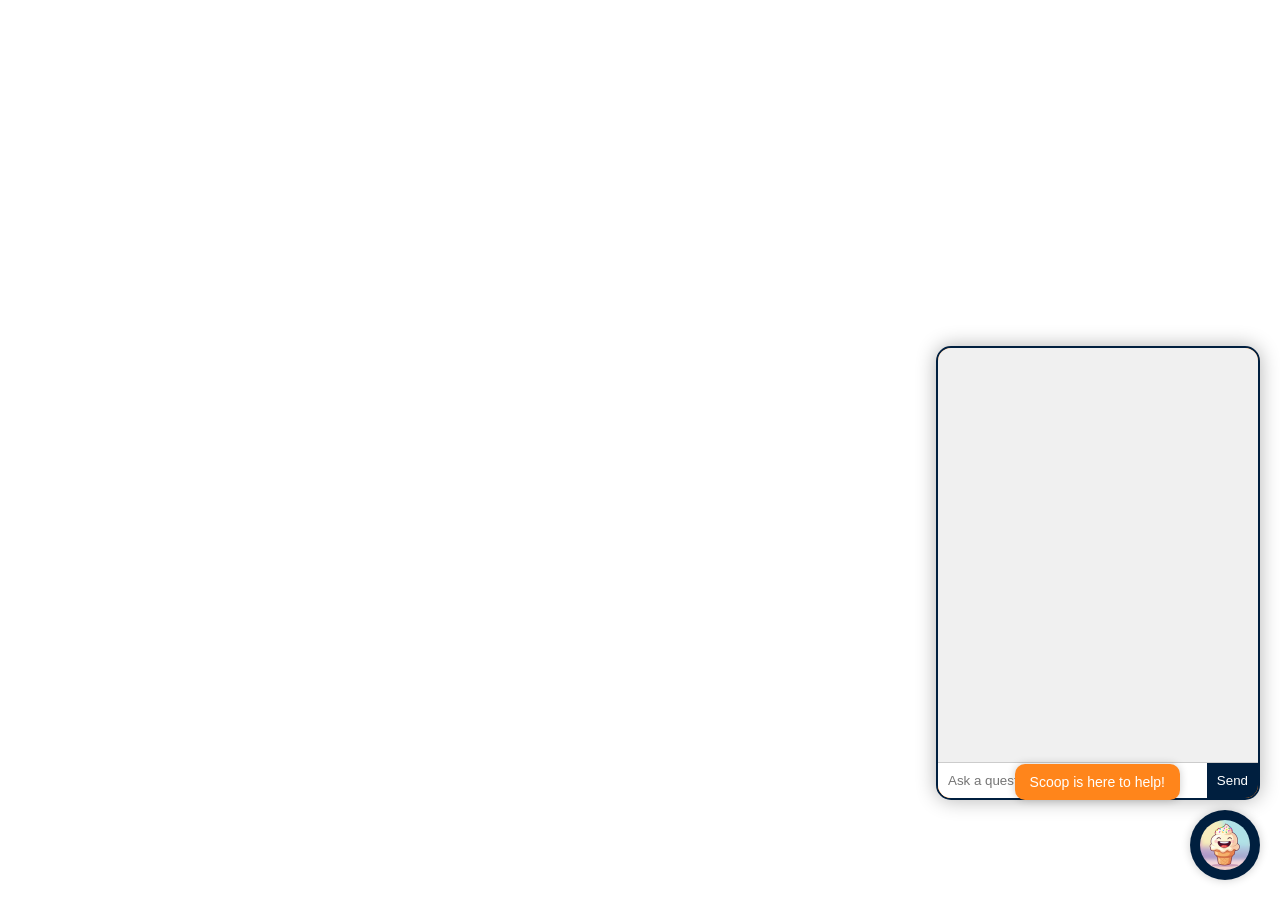
<file: templates/index.html>
<!-- index.html -->
<!DOCTYPE html>
<html lang="en">
<head>
  <meta charset="UTF-8" />
  <meta name="viewport" content="width=device-width, initial-scale=1.0" />
  <title>Ice Cream Chatbot</title>
  <style>
    :root {
      --primary-color: #001f3f; /* Navy Blue */
      --accent-color: #ff851b; /* Orange */
      --text-color: white;
      --bubble-color: #f0f0f0;
    }

    #chatbot-toggle {
      position: fixed;
      bottom: 20px;
      right: 20px;
      background: var(--primary-color);
      border: none;
      cursor: pointer;
      border-radius: 50%;
      width: 70px;
      height: 70px;
      display: flex;
      justify-content: center;
      align-items: center;
      box-shadow: 0 0 10px rgba(0, 0, 0, 0.2);
    }

    #chatbot-toggle img {
      width: 50px;
      height: 50px;
      border-radius: 50%;
    }

    #scoop-thought-bubble {
      position: fixed;
      bottom: 100px;
      right: 100px;
      background-color: var(--accent-color);
      color: var(--text-color);
      padding: 10px 15px;
      border-radius: 10px;
      font-size: 14px;
      font-family: sans-serif;
      box-shadow: 0 0 8px rgba(0, 0, 0, 0.2);
      display: block;
      z-index: 1000;
    }

    #chatbot-window {
      display: none;
      position: fixed;
      bottom: 100px;
      right: 20px;
      width: 320px;
      height: 450px;
      background-color: var(--accent-color);
      border: 2px solid var(--primary-color);
      border-radius: 15px;
      box-shadow: 0 0 20px rgba(0, 0, 0, 0.3);
      overflow: hidden;
      display: flex;
      flex-direction: column;
    }

    #chatbot-messages {
      flex: 1;
      padding: 10px;
      overflow-y: auto;
      font-family: sans-serif;
      font-size: 14px;
      background-color: var(--bubble-color);
    }

    .bot-message {
      font-family: "Comic Sans MS", "Comic Sans", cursive;
      font-weight: bold;
      color: #333;
      background: #f19581;
      padding: 5px 10px;
      border-radius: 10px;
      margin-bottom: 20px;
      margin-top: 30px;
      display: inline-block;
    }

    .user-message {
      font-family: "Comic Sans MS", "Comic Sans", cursive;
      font-weight: bold;
      background: #81bcf1;
      padding: 5px 10px;
      border-radius: 10px;
      margin-bottom: 20px;
      margin-top: 30px;
      display: inline-block;
      align-self: flex-end;
    }

    #chatbot-input {
      display: flex;
      border-top: 1px solid #ccc;
      background-color: var(--accent-color);
    }

    #chatbot-input input {
      flex: 1;
      padding: 10px;
      border: none;
      outline: none;
      font-family: sans-serif;
    }

    #chatbot-input button {
      background: var(--primary-color);
      color: white;
      border: none;
      padding: 10px;
      cursor: pointer;
    }
  </style>
</head>
<body>
  <div id="scoop-thought-bubble">Scoop is here to help!</div>
  <button id="chatbot-toggle">
    <img src="/static/chatbot-icon-optimized.png" alt="Chatbot Icon" />
  </button>
  <div id="chatbot-window">
    <div id="chatbot-messages"></div>
    <div id="chatbot-input">
      <input type="text" id="user-message" placeholder="Ask a question..." />
      <button onclick="sendMessage()">Send</button>
    </div>
  </div>

  <script>
    const toggleButton = document.getElementById('chatbot-toggle');
    const chatbotWindow = document.getElementById('chatbot-window');
    const thoughtBubble = document.getElementById('scoop-thought-bubble');
    const messagesContainer = document.getElementById('chatbot-messages');

    toggleButton.addEventListener('click', () => {
      const isOpen = chatbotWindow.style.display === 'flex';
      chatbotWindow.style.display = isOpen ? 'none' : 'flex';
      thoughtBubble.style.display = isOpen ? 'block' : 'none';

      if (!isOpen) {
        // Delay the greeting slightly to simulate typing
        setTimeout(() => {
          if (!document.querySelector('.bot-message')) {
            appendMessage('Scoop', "Hey, my name is Scoop. How can I help you?");
          }
        }, 300);
      }
    });

    async function sendMessage() {
      const input = document.getElementById('user-message');
      const userMessage = input.value.trim();
      if (!userMessage) return;

      appendMessage('You', userMessage);
      input.value = '';

      try {
        const res = await fetch('/api/chat', {
          method: 'POST',
          headers: { 'Content-Type': 'application/json' },
          body: JSON.stringify({ message: userMessage })
        });
        const data = await res.json();
        appendMessage('Scoop', data.reply);
      } catch (err) {
        appendMessage('Scoop', 'Sorry, something went wrong.');
      }
    }

    function appendMessage(sender, message) {
      const msg = document.createElement('div');
      msg.textContent = `${sender}: ${message}`;
      msg.className = sender === 'Scoop' ? 'bot-message' : 'user-message';
      messagesContainer.appendChild(msg);
      messagesContainer.scrollTop = messagesContainer.scrollHeight;
    }
  </script>
</body>
</html>
</file>
